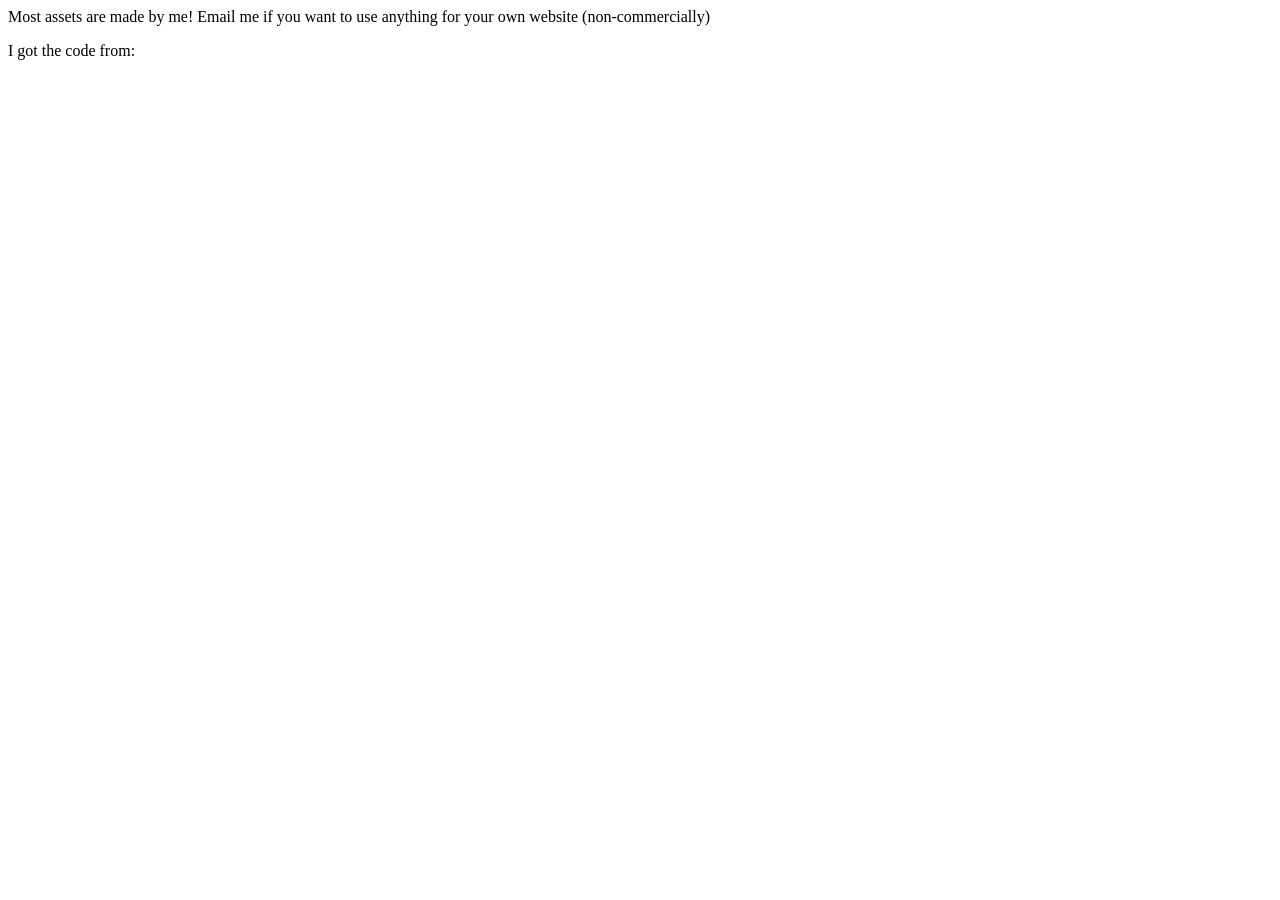
<file: footer.html>
<html>
    <head>
        <title>Turbulence's Landing Page</title>
        <meta name="description" content="Turbulence's Main Landing and Blog Page from A to Z"/>
        <meta charset="UTF-8">
        <meta name="viewport" content="width=device-width, initial-scale=1.0" />
        <link href="" rel="icon" type="image/x-icon" />
        <script src="main.js"></script>
        <link rel="stylesheet" href="CSS/style.css" />
    </head>
    <body>
        <p>Most assets are made by me! Email me if you want to use anything for your own website (non-commercially)</p>
        <p>I got the code from:</p>
    </body>
</html>
</file>
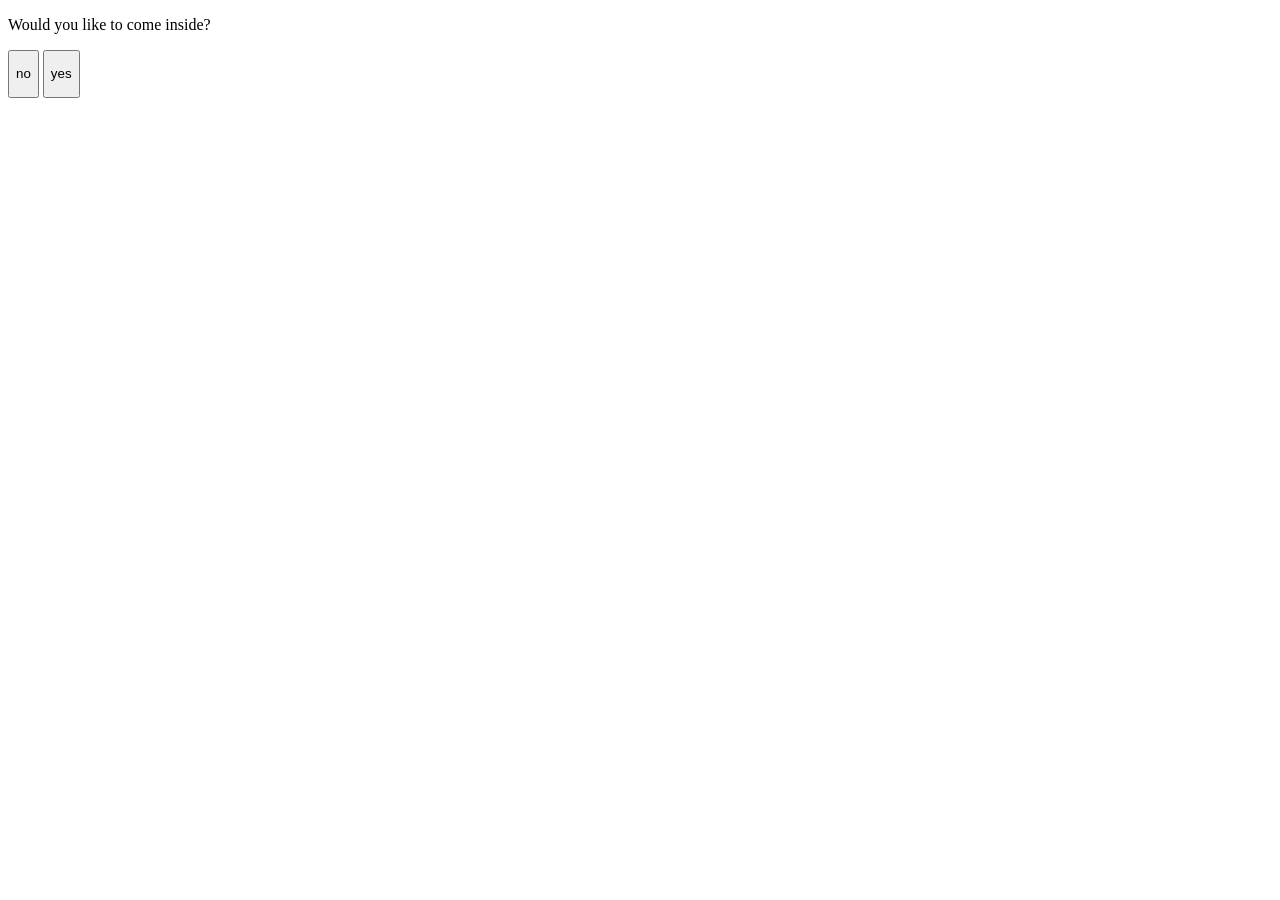
<file: welcome.html>
<!DOCTYPE html>
<html>
    <head>
        <title>Turbulence's Landing Page</title>
        <meta name="description" content="Turbulence's Main Landing and Blog Page from A to Z"/>
        <meta charset="UTF-8">
        <meta name="viewport" content="width=device-width, initial-scale=1.0" />
        <link href="" rel="icon" type="image/x-icon" />
        <script src="main.js"></script>
        <link rel="stylesheet" href="CSS/style.css" />
    </head>
    <body>
        <p>Would you like to come inside?</p>
        <span>
        <button><p>no</p></button> 
        <a href=""><button><p>yes</p></button></a>
        </span>

    </body>
</html>
</file>
<file: CSS/style.css>
/*Styling*/

h1 {
 width:auto;
 height:auto;
 min-height:auto;
 max-height: auto;
 max-width: auto;
}

h2 {
 color:aqua
}

h3 {
 color:aqua
}

h4 {
 color:aqua
}
 color:aqua
p {
 color:aqua
}

hr {
 color:aqua
}

a:visited {
  color: brown;
}

a:hover {
  color: red;
}

a:link {
  color: red;
}

a:focus {
  color: green;
}

a:active {
  color: black;
}

/*Flexbox*/

header {
    text-align:right;
}

div {
    display: flex;
    flex-direction: row;
}

leftwing {
    flex:1;
    padding: 0%;
    margin: auto;
    border:0cap /*size style color and you can make each side a different one of these
    margin collapsing, the larger size wins, only for vertical*/
}

fuselage {
    flex:2;
    padding: 0%;
    margin: auto
}

rightwing {
    flex:4;
    overflow-y: scroll;
    padding: 0%;
    margin: auto
}

nav {
 background-color:rgb(128, 57, 39)
}

/*use transform to rotating, scaling, skewing, or translating (moving) them in 2D or 3D space.
for example transform: translate(50px, 50px) rotate(45deg) scale(1.5, h);
display: none; visibility: hidden*/
/*use a space, >, ~, or + to target specific classes*/
</file>
